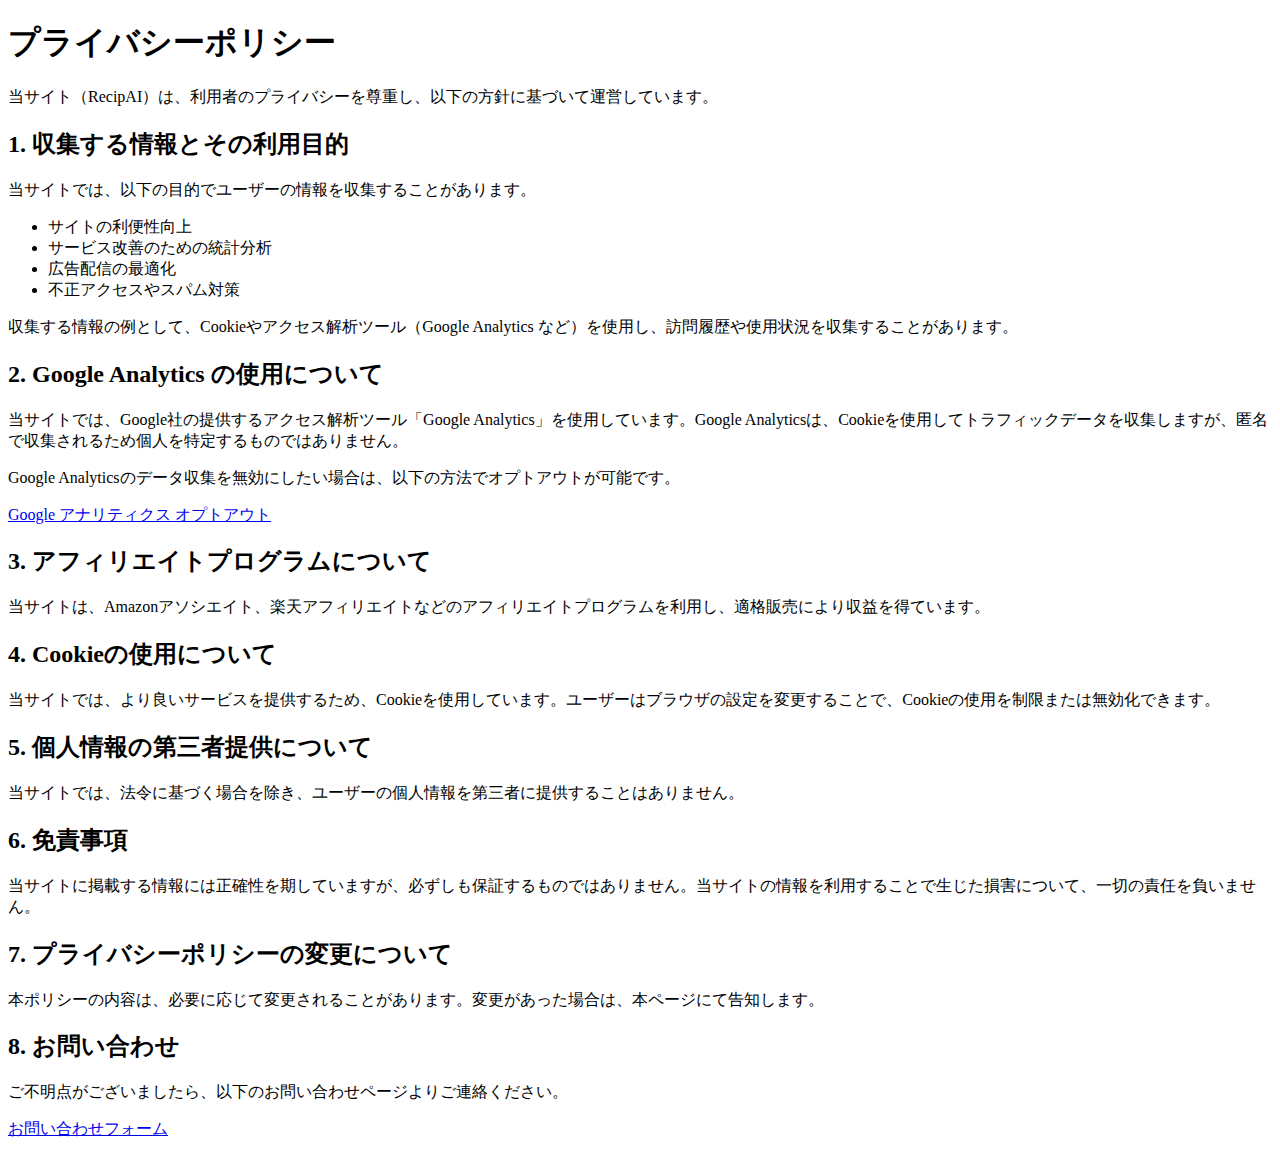
<file: templates/privacy.html>
<!DOCTYPE html>
<html lang="ja">
<head>
    <!-- Google tag (gtag.js) -->
    <script async src="https://www.googletagmanager.com/gtag/js?id=G-0EWWS1ZZ18"></script>
    <script>
    window.dataLayer = window.dataLayer || [];
    function gtag(){dataLayer.push(arguments);}
    gtag('js', new Date());

    gtag('config', 'G-0EWWS1ZZ18');
    </script>

    <meta charset="UTF-8">
    <meta name="viewport" content="width=device-width, initial-scale=1.0">
    <title>プライバシーポリシー | RecipAI</title>
</head>
<body>
    <h1>プライバシーポリシー</h1>
    <p>当サイト（RecipAI）は、利用者のプライバシーを尊重し、以下の方針に基づいて運営しています。</p>

    <h2>1. 収集する情報とその利用目的</h2>
    <p>当サイトでは、以下の目的でユーザーの情報を収集することがあります。</p>
    <ul>
        <li>サイトの利便性向上</li>
        <li>サービス改善のための統計分析</li>
        <li>広告配信の最適化</li>
        <li>不正アクセスやスパム対策</li>
    </ul>
    <p>収集する情報の例として、Cookieやアクセス解析ツール（Google Analytics など）を使用し、訪問履歴や使用状況を収集することがあります。</p>

    <h2>2. Google Analytics の使用について</h2>
    <p>当サイトでは、Google社の提供するアクセス解析ツール「Google Analytics」を使用しています。Google Analyticsは、Cookieを使用してトラフィックデータを収集しますが、匿名で収集されるため個人を特定するものではありません。</p>
    <p>Google Analyticsのデータ収集を無効にしたい場合は、以下の方法でオプトアウトが可能です。</p>
    <p><a href="https://tools.google.com/dlpage/gaoptout?hl=ja" target="_blank">Google アナリティクス オプトアウト</a></p>

    <h2>3. アフィリエイトプログラムについて</h2>
    <p>当サイトは、Amazonアソシエイト、楽天アフィリエイトなどのアフィリエイトプログラムを利用し、適格販売により収益を得ています。</p>

    <h2>4. Cookieの使用について</h2>
    <p>当サイトでは、より良いサービスを提供するため、Cookieを使用しています。ユーザーはブラウザの設定を変更することで、Cookieの使用を制限または無効化できます。</p>

    <h2>5. 個人情報の第三者提供について</h2>
    <p>当サイトでは、法令に基づく場合を除き、ユーザーの個人情報を第三者に提供することはありません。</p>

    <h2>6. 免責事項</h2>
    <p>当サイトに掲載する情報には正確性を期していますが、必ずしも保証するものではありません。当サイトの情報を利用することで生じた損害について、一切の責任を負いません。</p>

    <h2>7. プライバシーポリシーの変更について</h2>
    <p>本ポリシーの内容は、必要に応じて変更されることがあります。変更があった場合は、本ページにて告知します。</p>

    <h2>8. お問い合わせ</h2>
    <p>ご不明点がございましたら、以下のお問い合わせページよりご連絡ください。</p>
    <p><a href="https://forms.gle/1Mmi3mS3KDHYfNJY7" target="_blank">お問い合わせフォーム</a></p>
</body>
</html>
</file>
